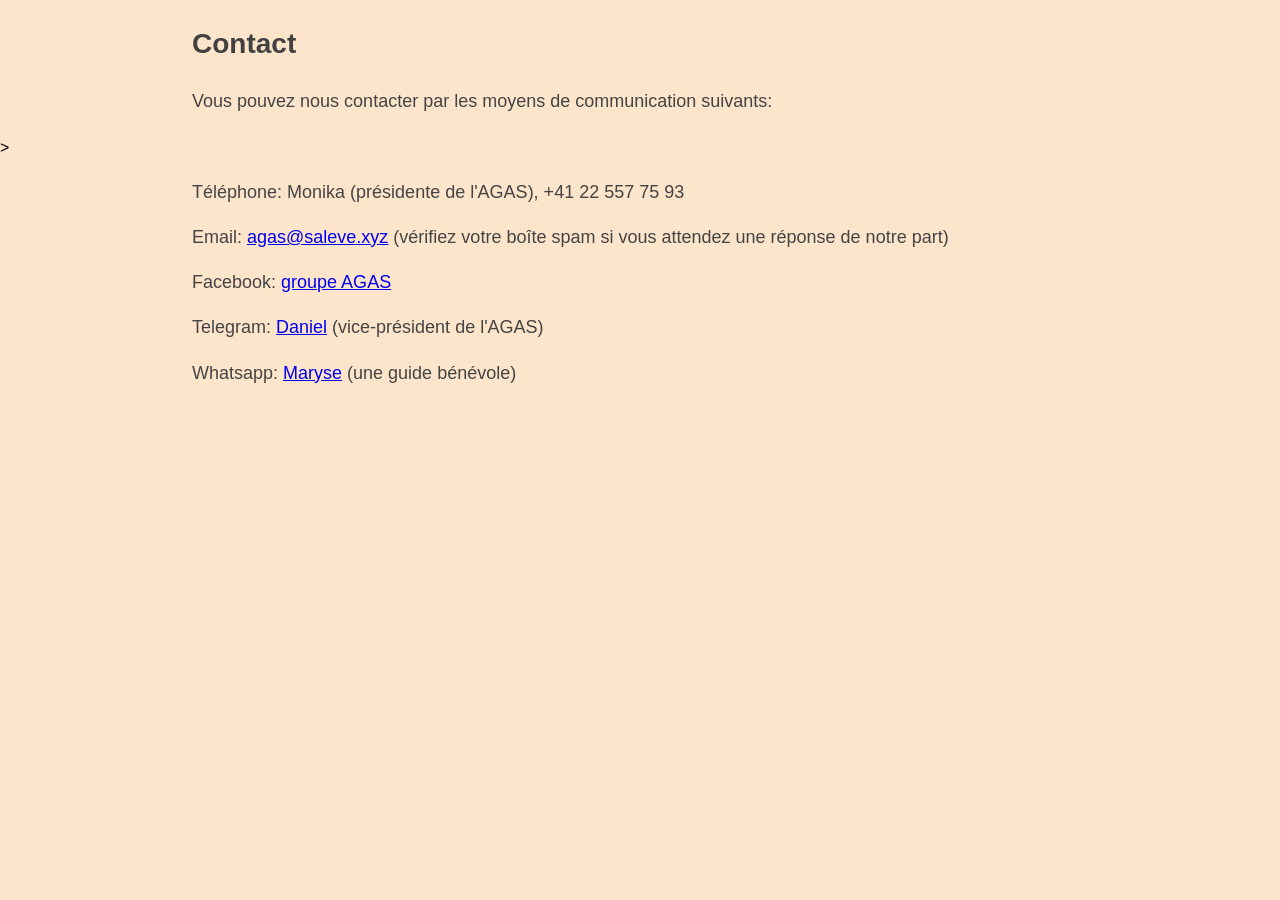
<file: contact.html>
<!DOCTYPE html>
<html lang="en">
<head>
    <meta charset="UTF-8">
    <meta name="viewport" content="width=device-width, initial-scale=1.0">
    <title>Amis du Salève</title>
    <link rel="icon" type="image/x-icon" href="assets/favicon.ico">
    <link rel="stylesheet" href="styles.css">
</head>

<body>

<h2>Contact</h2>

<p>Vous pouvez nous contacter par les moyens de communication suivants:</p>>

<p>Téléphone: Monika (présidente de l'AGAS), +41 22 557 75 93</p>
<p>Email: <a href="mailto:agas@saleve.xyz">agas@saleve.xyz</a> (vérifiez votre boîte spam si vous attendez une réponse de notre part)</p>
<p>Facebook: <a href="https://www.facebook.com/LesAmisduSaleve">groupe AGAS</a></p>
<p>Telegram: <a href="https://t.me/SaleveOne">Daniel</a> (vice-président de l'AGAS)</p>
<p>Whatsapp: <a href="https://wa.me/41765034533">Maryse</a> (une guide bénévole)</p>
</body>
</html>
</file>
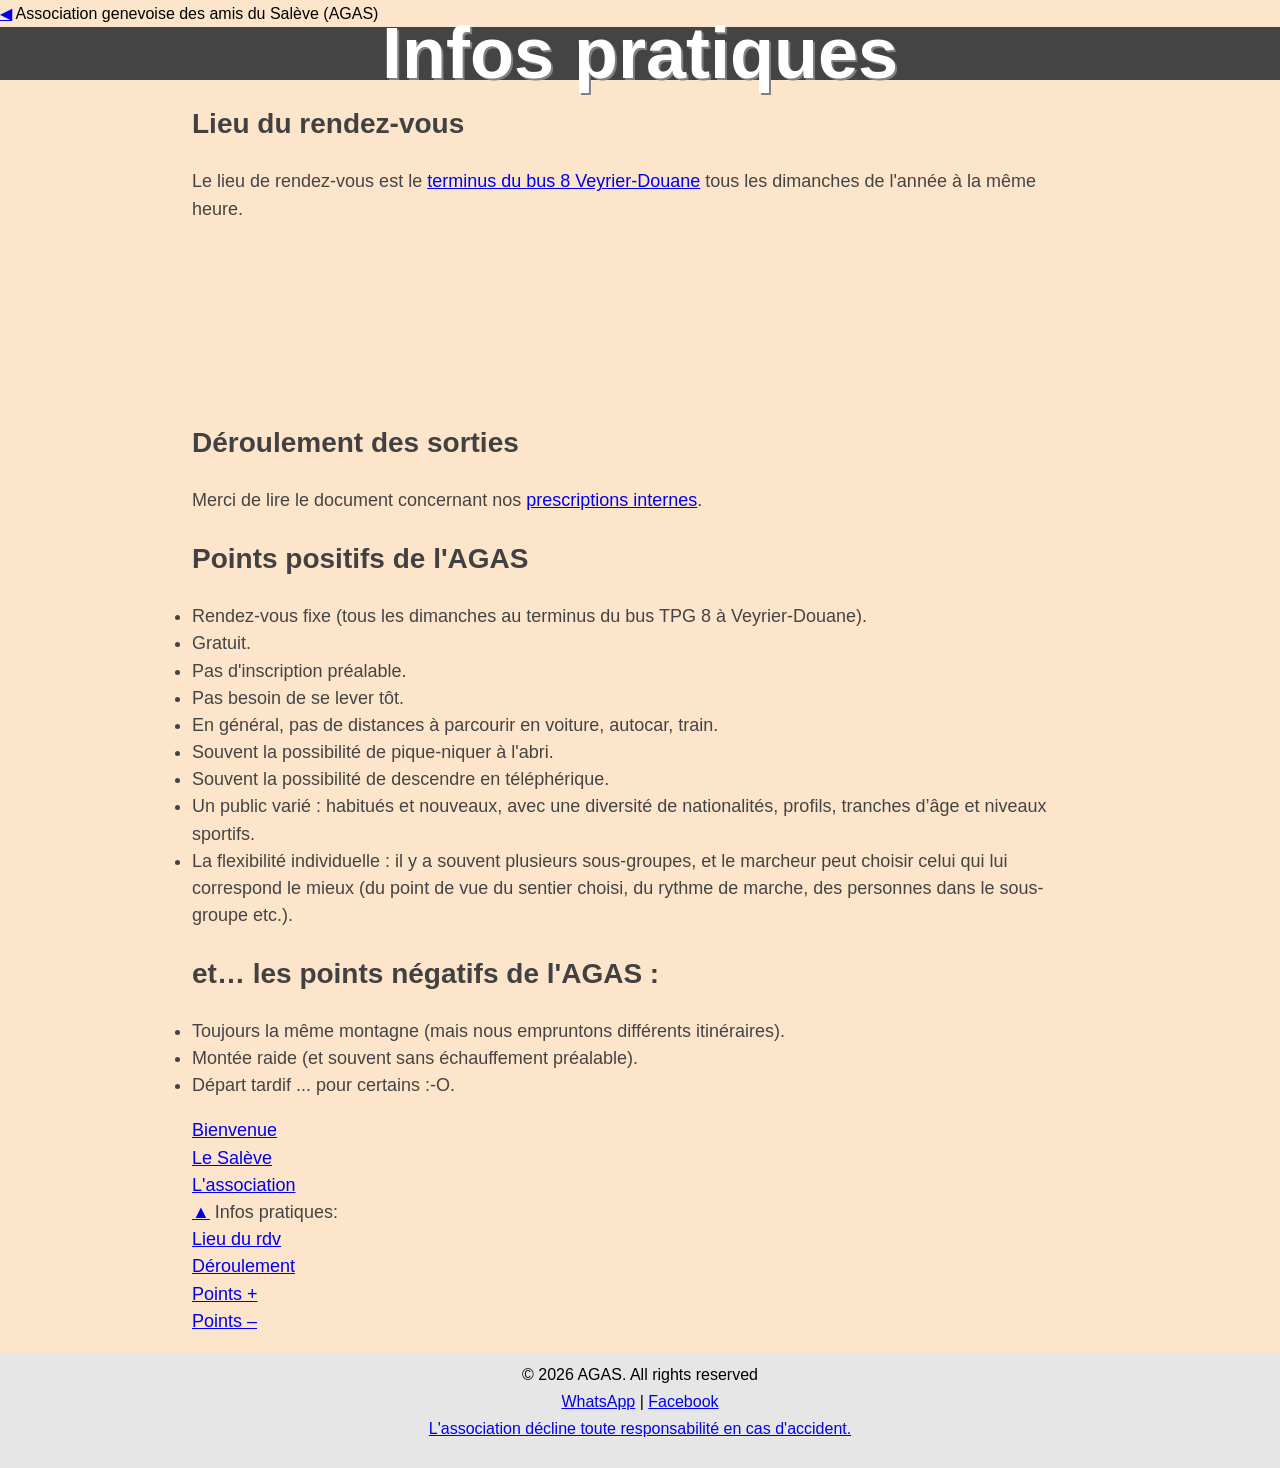
<file: infopratiques.html>
<!DOCTYPE html>
<html lang="en">
<head>
    <meta charset="UTF-8">
    <meta name="viewport" content="width=device-width, initial-scale=1.0">
        <title>Amis du Salève</title>
    <link rel="icon" type="image/x-icon" href="assets/favicon.ico">
    <link rel="stylesheet" href="styles.css">
</head>
<body>

    <header>
     <a class="navlinks" href="index.html">&#9664</a> Association genevoise des amis du Salève (AGAS)
    </header>

<h1>Infos pratiques</h1>


<div class="flex-container">
    <div class="main">
<h2 id="lieu">Lieu du rendez-vous</h2>
<p>Le lieu de rendez-vous est le <a href="https://www.tpg.ch/fr/lignes/8">terminus du bus 8 Veyrier-Douane</a> tous les dimanches de l'année à la même heure.</p>

<p><iframe src="https://www.google.com/maps/embed?pb=!1m14!1m8!1m3!1d2763.167330423047!2d6.1845307!3d46.1673247!3m2!1i1024!2i768!4f13.1!3m3!1m2!1s0x478c7070645a6d55%3A0x703f18f108fdaad!2sVeyrier%2C%20Douane!5e0!3m2!1sen!2sch!4v1652966629730!5m2!1sen!2sch" width="100%" height=auto style="border:0;" allowfullscreen="" loading="lazy" referrerpolicy="no-referrer-when-downgrade"></iframe></p>

<h2 id="deroulement">Déroulement des sorties</h2>
<p>Merci de lire le document concernant nos <a href="/assets/pdf/prescriptions-internes.pdf">prescriptions internes</a>.</p>

<h2 id="positifs">Points positifs de l'AGAS</h2>
<ul>
    <li>Rendez-vous fixe (tous les dimanches au terminus du bus TPG 8 à Veyrier-Douane).</li>
    <li>Gratuit.</li>
    <li>Pas d'inscription préalable.</li>
    <li>Pas besoin de se lever tôt.</li>
    <li>En général, pas de distances à parcourir en voiture, autocar, train.</li>
    <li>Souvent la possibilité de pique-niquer à l'abri.</li>
    <li>Souvent la possibilité de descendre en téléphérique.</li>
    <li>Un public varié : habitués et nouveaux, avec une diversité de nationalités, 
        profils, tranches d’âge et niveaux sportifs.</li>
    <li>La flexibilité individuelle : il y a souvent plusieurs sous-groupes, et le marcheur peut choisir celui qui lui correspond le mieux 
        (du point de vue du sentier choisi, du rythme de marche, des personnes dans le sous-groupe etc.).</li>
</ul>
<h2 id="negatifs">et… les points négatifs de l'AGAS :</h2>
   <ul>
    <li>Toujours la même montagne (mais nous empruntons différents itinéraires).</li>
    <li>Montée raide (et souvent sans échauffement préalable).</li> 
    <li>Départ tardif ... pour certains :-O.</li>
   </ul>
</div>
 <div>
        <p class="nav">
        <a class="navlinks" href="index.html">Bienvenue</a><br>
        <a class="navlinks" href="saleve.html">Le Salève</a><br>
        <a class="navlinks" href="association.html">L'association</a><br>
        <a class="navlinks" href="#top">&#9650</a> Infos&nbsp;pratiques:<br>
        <a href="#lieu">Lieu du rdv</a><br>
        <a href="#deroulement">Déroulement</a><br>
        <a href="#positifs">Points +</a><br>
        <a href="#negatifs">Points &ndash;</a><br></p>


    </div>
</div>

<footer>
© 2026 AGAS. All rights reserved<br>
  <a href="#">WhatsApp</a>  |  <a href="#">Facebook</a><br>
  <a href="index.html#NB">L'association décline toute responsabilité en cas d'accident.</a><br>
</p>

</body>
</html>
</file>
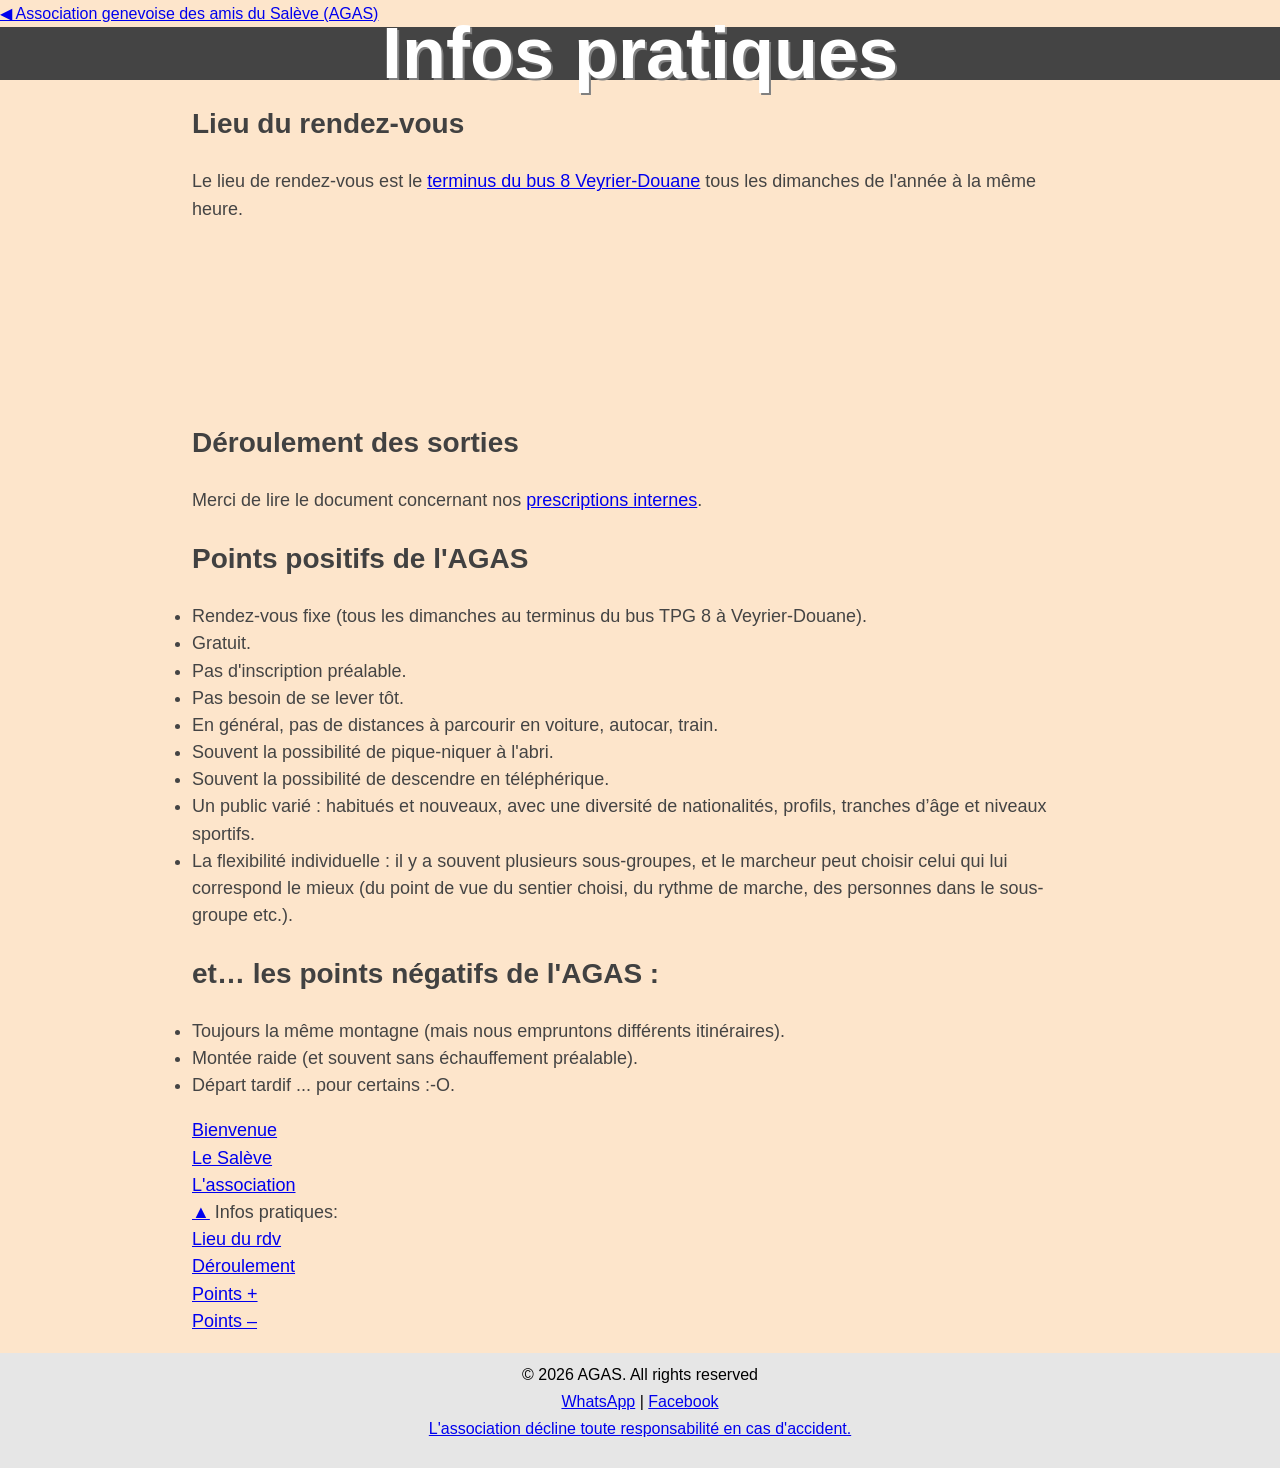
<file: infos.html>
<!DOCTYPE html>
<html lang="en">
<head>
    <meta charset="UTF-8">
    <meta name="viewport" content="width=device-width, initial-scale=1.0">
        <title>Amis du Salève</title>
    <link rel="icon" type="image/x-icon" href="assets/favicon.ico">
    <link rel="stylesheet" href="styles.css">
</head>
<body>

<header class="header">
    <a class="navlinks" href="index.html">&#9664 Association genevoise des amis du Salève (AGAS)</a>
</header>

<h1>Infos pratiques</h1>


<div class="flex-container">
    <div class="main">
<h2 id="lieu">Lieu du rendez-vous</h2>
<p>Le lieu de rendez-vous est le <a href="https://www.tpg.ch/fr/lignes/8">terminus du bus 8 Veyrier-Douane</a> tous les dimanches de l'année à la même heure.</p>

<p><iframe src="https://www.google.com/maps/embed?pb=!1m14!1m8!1m3!1d2763.167330423047!2d6.1845307!3d46.1673247!3m2!1i1024!2i768!4f13.1!3m3!1m2!1s0x478c7070645a6d55%3A0x703f18f108fdaad!2sVeyrier%2C%20Douane!5e0!3m2!1sen!2sch!4v1652966629730!5m2!1sen!2sch" width="100%" height=auto style="border:0;" allowfullscreen="" loading="lazy" referrerpolicy="no-referrer-when-downgrade"></iframe></p>

<h2 id="deroulement">Déroulement des sorties</h2>
<p>Merci de lire le document concernant nos <a href="/assets/pdf/prescriptions-internes.pdf">prescriptions internes</a>.</p>

<h2 id="positifs">Points positifs de l'AGAS</h2>
<ul>
    <li>Rendez-vous fixe (tous les dimanches au terminus du bus TPG 8 à Veyrier-Douane).</li>
    <li>Gratuit.</li>
    <li>Pas d'inscription préalable.</li>
    <li>Pas besoin de se lever tôt.</li>
    <li>En général, pas de distances à parcourir en voiture, autocar, train.</li>
    <li>Souvent la possibilité de pique-niquer à l'abri.</li>
    <li>Souvent la possibilité de descendre en téléphérique.</li>
    <li>Un public varié : habitués et nouveaux, avec une diversité de nationalités, 
        profils, tranches d’âge et niveaux sportifs.</li>
    <li>La flexibilité individuelle : il y a souvent plusieurs sous-groupes, et le marcheur peut choisir celui qui lui correspond le mieux 
        (du point de vue du sentier choisi, du rythme de marche, des personnes dans le sous-groupe etc.).</li>
</ul>
<h2 id="negatifs">et… les points négatifs de l'AGAS :</h2>
   <ul>
    <li>Toujours la même montagne (mais nous empruntons différents itinéraires).</li>
    <li>Montée raide (et souvent sans échauffement préalable).</li> 
    <li>Départ tardif ... pour certains :-O.</li>
   </ul>
</div>
 <div>
        <p class="nav">
        <a class="navlinks" href="index.html">Bienvenue</a><br>
        <a class="navlinks" href="saleve.html">Le Salève</a><br>
        <a class="navlinks" href="association.html">L'association</a><br>
        <a class="navlinks" href="#top">&#9650</a> Infos&nbsp;pratiques:<br>
        <a href="#lieu">Lieu du rdv</a><br>
        <a href="#deroulement">Déroulement</a><br>
        <a href="#positifs">Points +</a><br>
        <a href="#negatifs">Points &ndash;</a><br></p>


    </div>
</div>

<footer>
© 2026 AGAS. All rights reserved<br>
  <a href="#">WhatsApp</a>  |  <a href="#">Facebook</a><br>
  <a href="index.html#NB">L'association décline toute responsabilité en cas d'accident.</a><br>
</p>

</body>
</html>
</file>
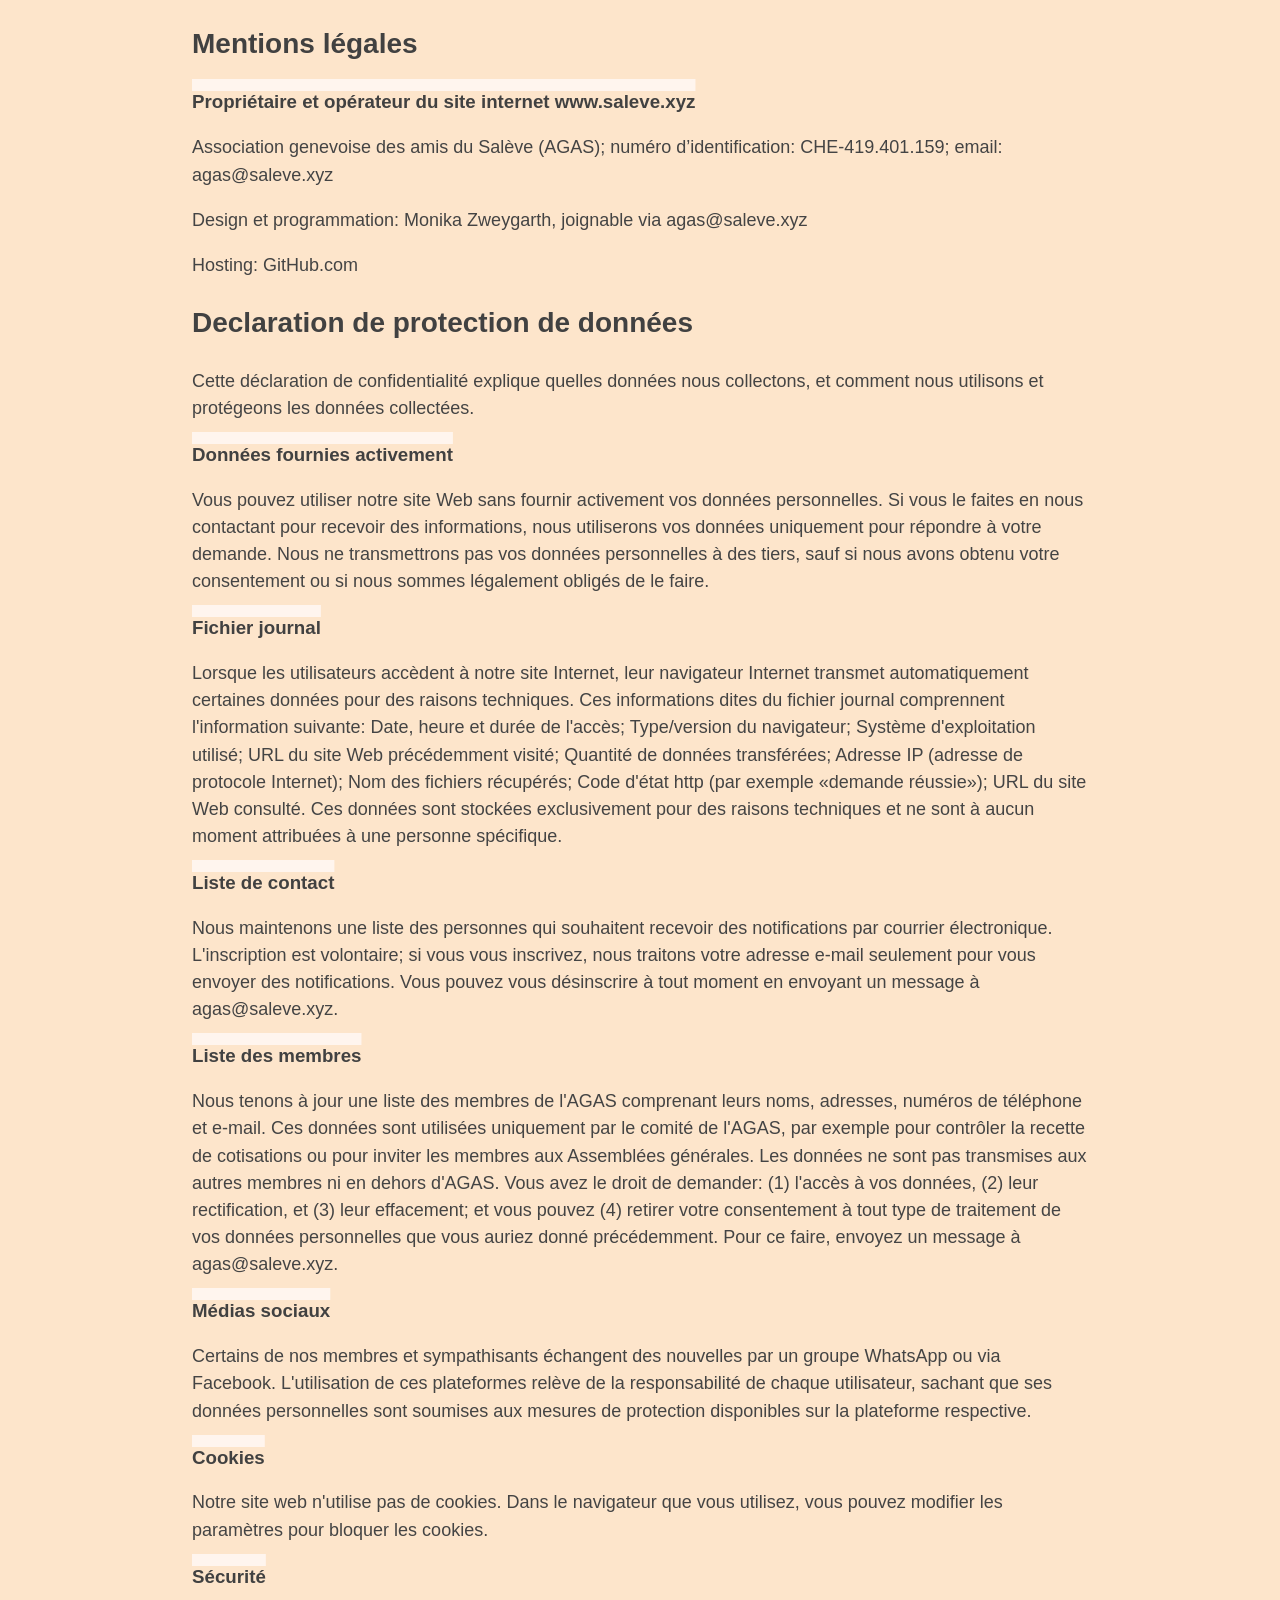
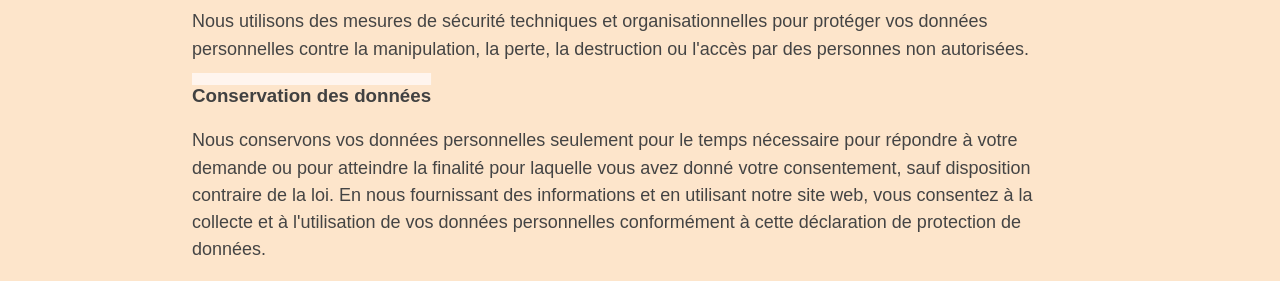
<file: legal.html>
<!DOCTYPE html>
<html lang="en">
<head>
    <meta charset="UTF-8">
    <meta name="viewport" content="width=device-width, initial-scale=1.0">
    <title>Amis du Salève</title>
    <link rel="icon" type="image/x-icon" href="assets/favicon.ico">
    <link rel="stylesheet" href="styles.css">
</head>

<body>

<h2>Mentions légales</h2>

<h3>Propriétaire et opérateur du site internet www.saleve.xyz</h3>
<p>Association genevoise des amis du Salève (AGAS); numéro d’identification: CHE-419.401.159; email: agas@saleve.xyz</p>

<p>Design et programmation: Monika Zweygarth, joignable via agas@saleve.xyz</p>

<p>Hosting: GitHub.com</p>

<h2> Declaration de protection de données</h2>

<p>Cette déclaration de confidentialité explique quelles données nous collectons, et comment nous utilisons et protégeons les données collectées.</p>

<h3>Données fournies activement</h3>
<p>Vous pouvez utiliser notre site Web sans fournir activement vos
données personnelles. Si vous le faites en nous contactant pour recevoir des informations, nous
utiliserons vos données uniquement pour répondre à votre demande. Nous ne transmettrons
pas vos données personnelles à des tiers, sauf si nous avons obtenu votre consentement ou si
nous sommes légalement obligés de le faire.</p>

<h3>Fichier journal</h3>
<p>Lorsque les utilisateurs accèdent à notre site Internet, leur navigateur Internet
transmet automatiquement certaines données pour des raisons techniques. Ces informations
dites du fichier journal comprennent l'information suivante: Date, heure et durée de l'accès;
Type/version du navigateur; Système d'exploitation utilisé; URL du site Web précédemment
visité; Quantité de données transférées; Adresse IP (adresse de protocole Internet); Nom des
fichiers récupérés; Code d'état http (par exemple «demande réussie»); URL du site Web
consulté. Ces données sont stockées exclusivement pour des raisons techniques et ne sont à
aucun moment attribuées à une personne spécifique.</p>

<h3>Liste de contact</h3>
<p>Nous maintenons une liste des personnes qui souhaitent recevoir des
notifications par courrier électronique. L'inscription est volontaire; si vous vous inscrivez, nous
traitons votre adresse e-mail seulement pour vous envoyer des notifications. Vous pouvez vous
désinscrire à tout moment en envoyant un message à agas@saleve.xyz.</p>

<h3>Liste des membres</h3>
<p>Nous tenons à jour une liste des membres de l'AGAS comprenant leurs
noms, adresses, numéros de téléphone et e-mail. Ces données sont utilisées uniquement par le
comité de l'AGAS, par exemple pour contrôler la recette de cotisations ou pour inviter les
membres aux Assemblées générales. Les données ne sont pas transmises aux autres membres ni
en dehors d'AGAS. Vous avez le droit de demander: (1) l'accès à vos données, (2) leur
rectification, et (3) leur effacement; et vous pouvez (4) retirer votre consentement à tout type
de traitement de vos données personnelles que vous auriez donné précédemment. Pour ce
faire, envoyez un message à agas@saleve.xyz.</p>

<h3>Médias sociaux</h3>
<p>Certains de nos membres et sympathisants échangent des nouvelles par un
groupe WhatsApp ou via Facebook. L'utilisation de ces plateformes relève de la responsabilité
de chaque utilisateur, sachant que ses données personnelles sont soumises aux mesures de
protection disponibles sur la plateforme respective.</p>

<h3>Cookies</h3>
<p>Notre site web n'utilise pas de cookies. Dans le navigateur que vous utilisez, vous pouvez 
    modifier les paramètres pour bloquer les cookies.</p>

<h3>Sécurité</h3>
<p>Nous utilisons des mesures de sécurité techniques et organisationnelles pour protéger
vos données personnelles contre la manipulation, la perte, la destruction ou l'accès par des
personnes non autorisées.</p>

<h3>Conservation des données</h3>
<p>Nous conservons vos données personnelles seulement pour le
temps nécessaire pour répondre à votre demande ou pour atteindre la finalité pour laquelle
vous avez donné votre consentement, sauf disposition contraire de la loi.
En nous fournissant des informations et en utilisant notre site web, vous consentez à la collecte et à
l'utilisation de vos données personnelles conformément à cette déclaration de protection de données.</p>
</body>
</html>
</file>
<file: styles.css>
* {
    font-family: Arial, sans-serif;
    line-height: 1.7rem;
    box-sizing: border-box;
    scroll-padding-top: 100px;
}

.navbar {
  overflow: hidden;
    padding: 8px 5px; 
    background-color: #e6e6e6;
    font-weight: 600;
    font-size: 18px;
    width: 100%;
    overflow: hidden;
    position: sticky;
    top: 0;
}

.navbar a {
  float: left;
  color: black;
  font-size: 14px;
  text-transform:uppercase;
  text-align: left;
  line-height: normal;
  padding: 14px 16px;
  text-decoration: none;
}

.navbar a:hover, .dropdown:hover .dropbtn, .dropbtn:focus {
  background-color: #eee;
  color:#0abcdb;
}

.dropdown {
    float: right;
    padding: 0;
}

body {
    margin: 0;
    scroll-margin-top: 100px;
    background-color: #fde5cb;
    text-align: left;
}

#languages a:link, a:visited {
    font-weight:900;
    color:#0b879c;
    text-decoration: none;
  background-color: seashell;
  padding: 0 5px;
  text-align: center;
}

#languages a:hover, a:active {
  background-color: white;
  color:#0abcdb;
}


p, ul {
    padding: 0 15vw;
    font-size: 18px;
    color: #444444
}

.container {
  display: flex;
  padding: 0 15vw;
}

.container div {
   width: 100%;
}

@media screen and (max-width: 600px) {
  .container {flex-direction: column;}
}

.center {
  display: block;
  margin-left: auto;
  margin-right: auto;
  width: 80%;
}

a:visited {
    color:#444444
}

#top a {
color: #0b879c;
text-decoration: none;
}
#top a:hover {
    color: #0abcdb;
}

#bot a {
color: #000000;
text-decoration: none;
}
#bot a:hover {
    color: #0b879c;
}

h1 {
    color: white;
    background-color:#444;
    padding:1vw;
    margin: 0;
    font-weight: 900;
    text-shadow: 2px 2px grey;
    font-size: 72px;
    text-align:center;
}

h2 {
    color: #414141;
    line-height: 1.5;
    font-size: 28px;
    padding: 0 15vw;
}

h3 {
    color: #414141;
    padding: 0 15vw;
    border-width: 0 0 0 10px;
    text-decoration: overline seashell;
    text-decoration-thickness: 12px;
}

h4 {
    font-size: 2vw;
    color: white;
    text-align: center;
    text-shadow: 1px 1px 10px white;
}

.strong {
    font-family:'Courier New', Courier, monospace;
    font-weight:700;
}
.legend {
    color: black;
    text-align: center;
    font-size: 14px;
    margin: 0 5px;
    padding-bottom: 3vw;
}

p.warning {
    background-color: seashell;
    border-color:  gold;
    border-style: solid;
    border-width: 0 0 0 10px;
    margin: 30px 15vw ;
    padding: 30px 10px;
    font-family:'Courier New', Courier, monospace;
}

p.decline {
    background-color: rgb(248, 242, 237);
    border-color:  crimson;
    border-style: solid;
    border-width: 0 0 0 6px;
    margin: 20px 25vw;
    padding: 15px 10px;
    font-family: 'Courier New', Courier, monospace;
}

.card p {
    font-family: 'Courier New', Courier, monospace;
    font-size: 16px;
    }

footer {
    width: 100%;
    background-color: rgb(230, 230, 230);
    text-align: center;
    padding: 8px 30px;
}
</file>
